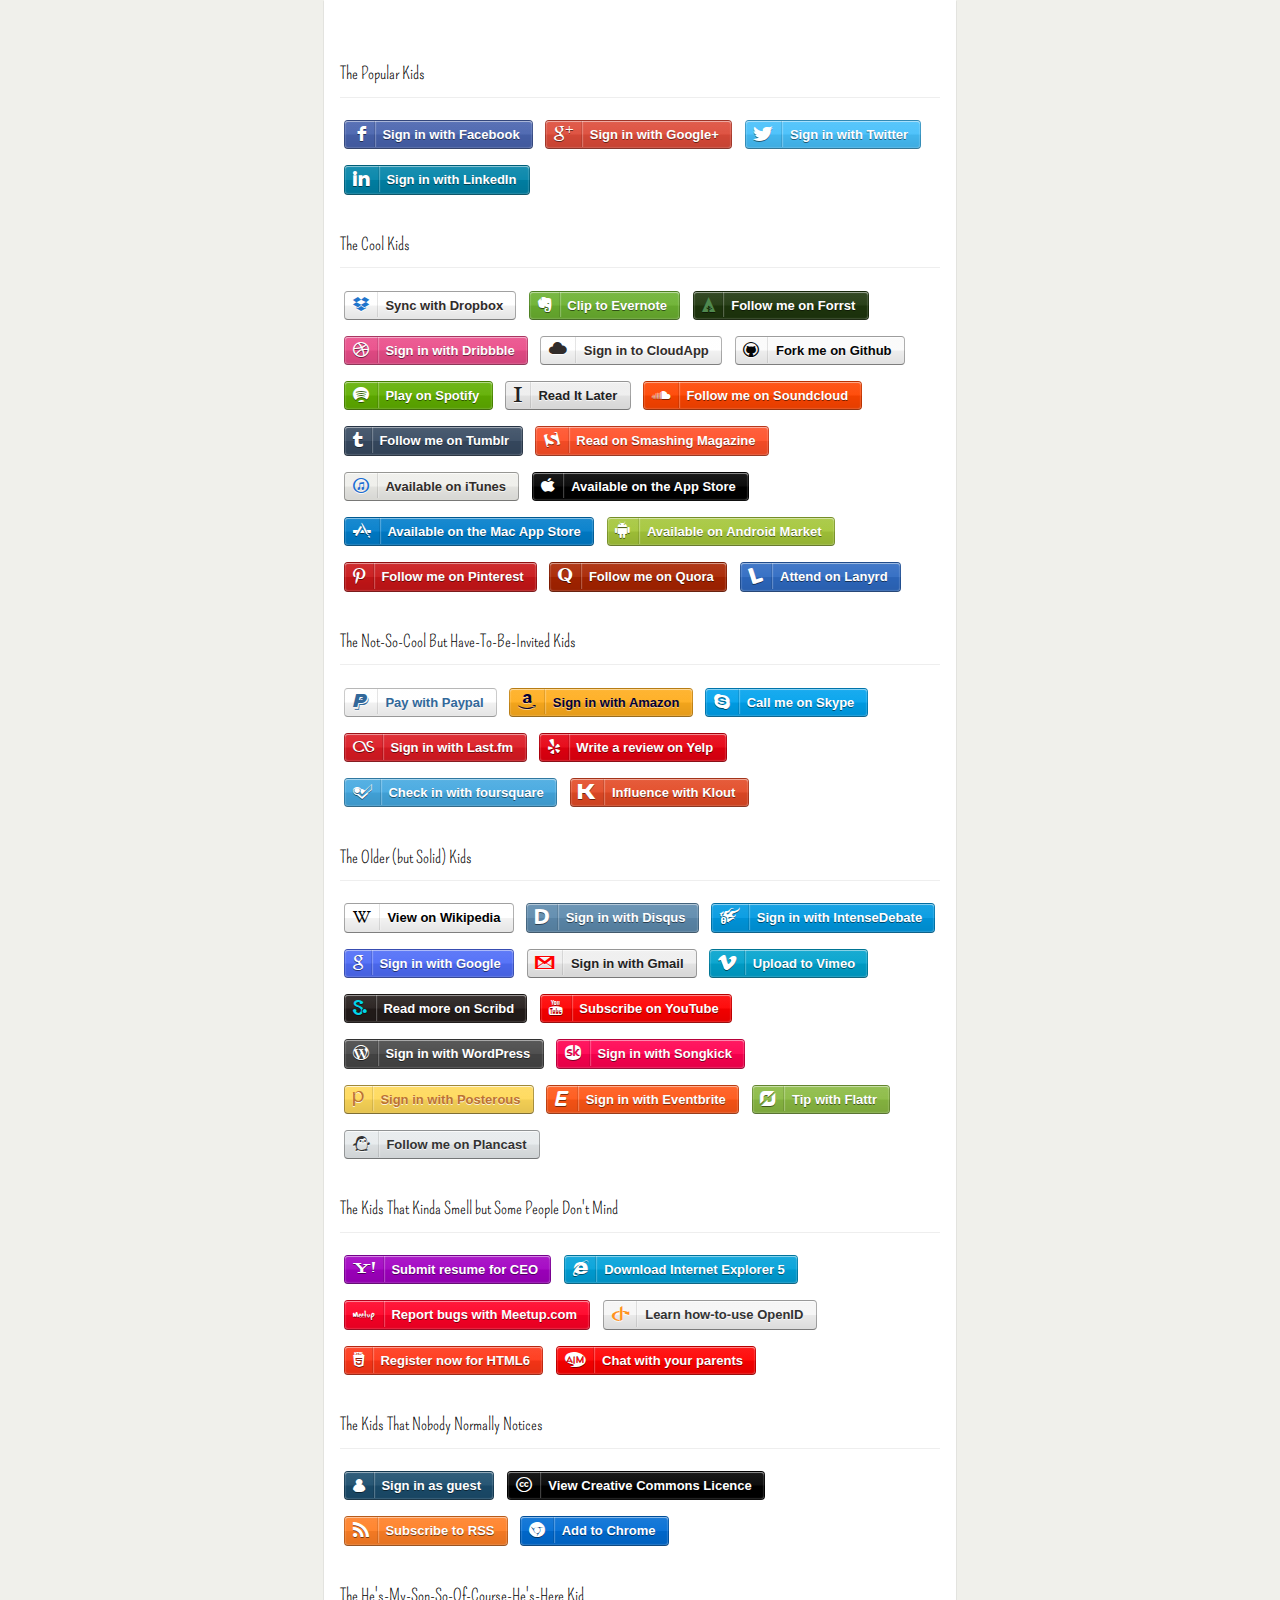
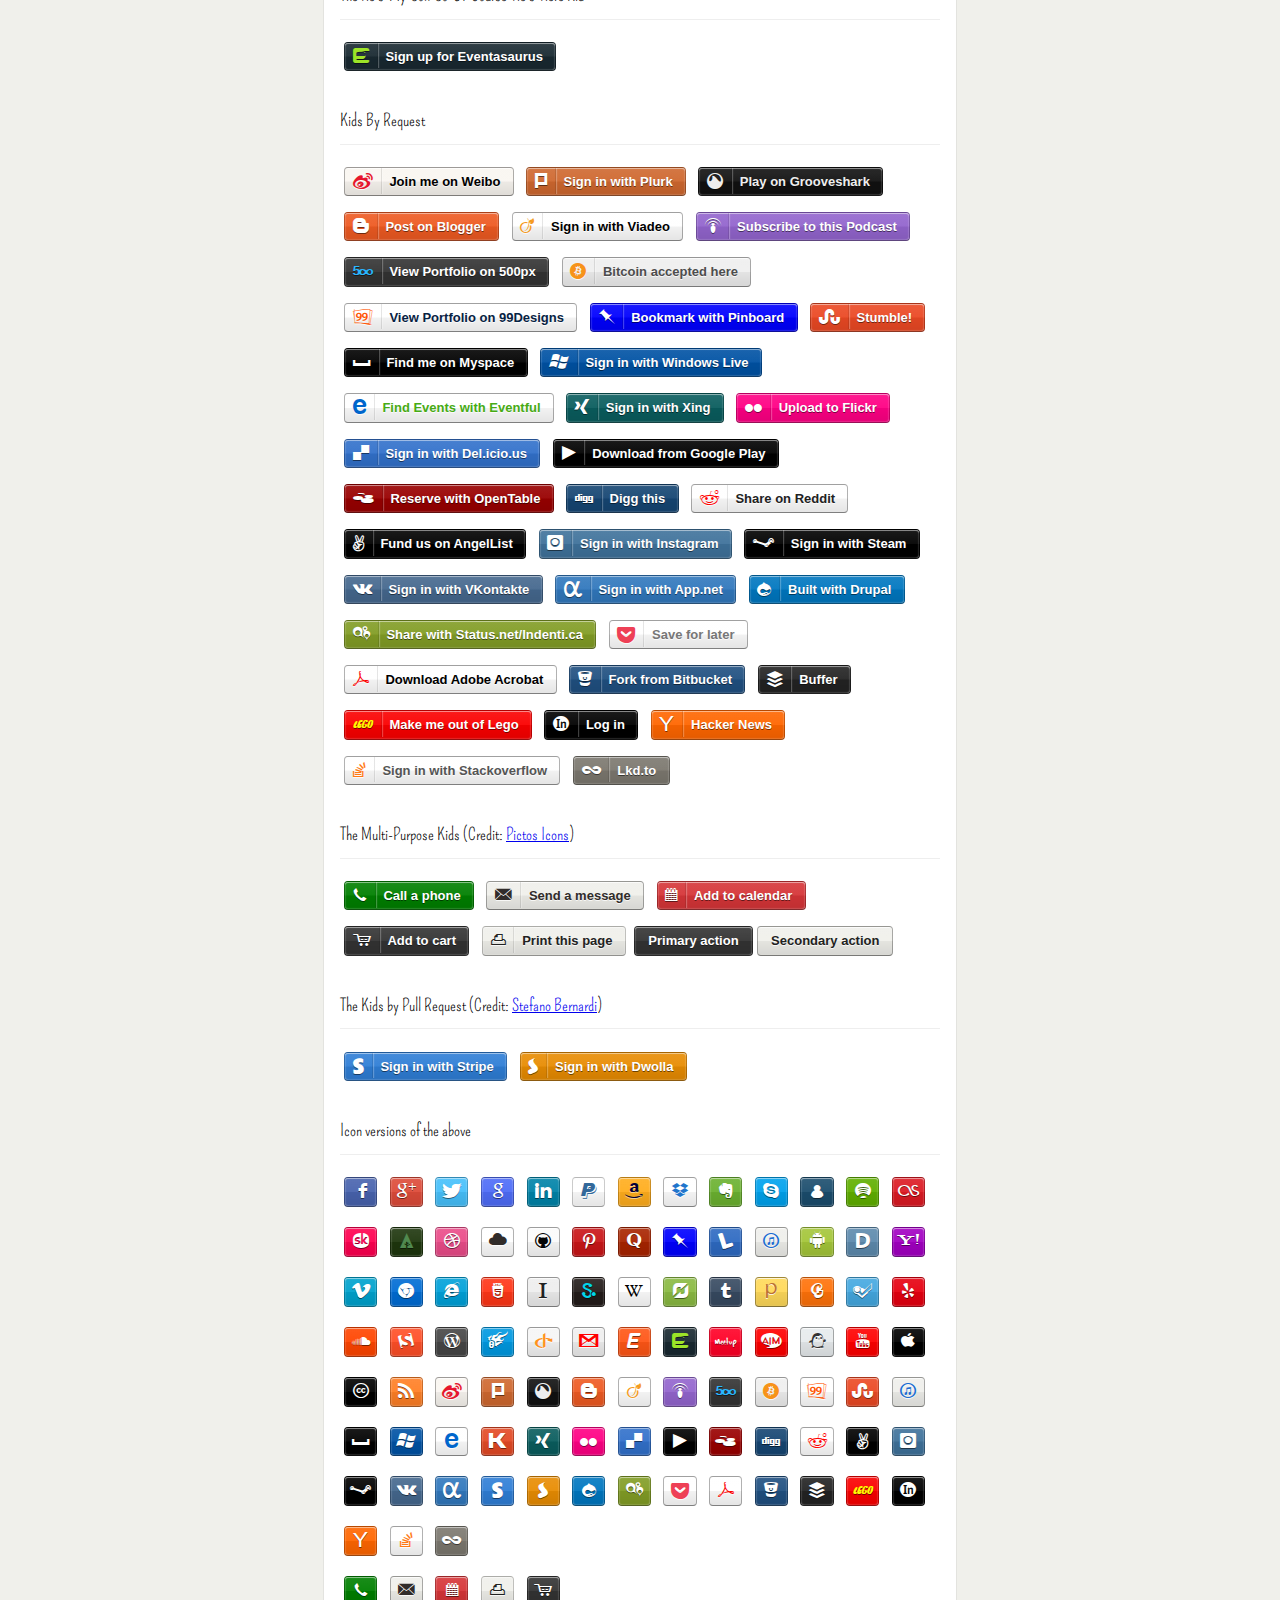
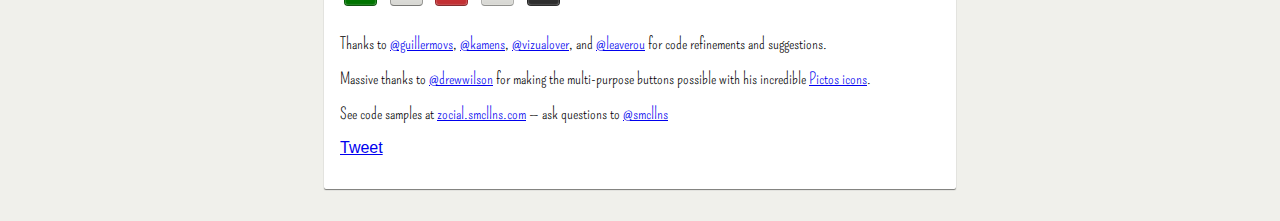
<file: shoes/main/static/assets/zocial/sample.html>
<!DOCTYPE html>
<html>
<head>
	<meta charset="utf-8">
	<title>Zocial CSS3 Buttons</title>
	<link rel="stylesheet" type="text/css" href="css/zocial.css" />
	<link href='http://fonts.googleapis.com/css?family=Pompiere' rel='stylesheet' type='text/css'>
	
	<style>
		html {
			background: #f0f0eb;
			font-family: "Helvetica Neue", sans-serif;
		}
		h2, p {
			font-family: "Pompiere","Helvetica Neue", sans-serif;
		}
		body {
			background: #FFF;
			-webkit-box-shadow: 0 1px 1px rgba(0,0,0,0.5);
			-moz-box-shadow: 0 1px 1px rgba(0,0,0,0.5);
			box-shadow: 0 1px 1px rgba(0,0,0,0.5);
			-webkit-border-radius: 0 0 2px 2px;
			-moz-border-radius: 0 0 2px 2px;
			border-radius: 0 0 2px 2px;
			margin: 0 auto 2em;
			padding: 2em 1em;
			width: 600px;
		}
		body .zocial {
			margin: 8px 4px;
			font-size: 13px;
		}
		h2 {
			font-size: 17px;
			font-weight: normal;
			padding: 1em 0 0.75em;
			border-bottom: 1px solid #eee;
		}
	</style>
	
	<!--[if IE]><script src="http://html5shim.googlecode.com/svn/trunk/html5.js"></script><![endif]-->
	
</head>

<body>
	<h2 id="popular-kids">The Popular Kids</h2>
	<a href="#" class="zocial facebook">Sign in with Facebook</a>
	<a href="#" class="zocial googleplus">Sign in with Google+</a>
	<a href="#" class="zocial twitter">Sign in with Twitter</a>
	<a href="#" class="zocial linkedin">Sign in with LinkedIn</a>
	
	<h2 id="cool-kids">The Cool Kids</h2>
	<a href="#" class="zocial dropbox">Sync with Dropbox</a>
	<a href="#" class="zocial evernote">Clip to Evernote</a>
	<a href="#" class="zocial forrst">Follow me on Forrst</a>
	<a href="#" class="zocial dribbble">Sign in with Dribbble</a>
	<a href="#" class="zocial cloudapp">Sign in to CloudApp</a>
	<a href="#" class="zocial github">Fork me on Github</a>
	<a href="#" class="zocial spotify">Play on Spotify</a>
	<a href="#" class="zocial instapaper">Read It Later</a>
	<a href="#" class="zocial soundcloud">Follow me on Soundcloud</a>
	<a href="#" class="zocial tumblr">Follow me on Tumblr</a>
	<a href="#" class="zocial smashing">Read on Smashing Magazine</a>
	<a href="#" class="zocial itunes">Available on iTunes</a>
	<a href="#" class="zocial appstore">Available on the App Store</a>
	<a href="#" class="zocial macstore">Available on the Mac App Store</a>
	<a href="#" class="zocial android">Available on Android Market</a>
	<a href="#" class="zocial pinterest">Follow me on Pinterest</a>
	<a href="#" class="zocial quora">Follow me on Quora</a>
	<a href="#" class="zocial lanyrd">Attend on Lanyrd</a>

	<h2 id="not-so-cool-kids">The Not-So-Cool But Have-To-Be-Invited Kids</h2>
	<a href="#" class="zocial paypal">Pay with Paypal</a>
	<a href="#" class="zocial amazon">Sign in with Amazon</a>
	<a href="#" class="zocial skype">Call me on Skype</a>
	<a href="#" class="zocial lastfm">Sign in with Last.fm</a>
	<a href="#" class="zocial yelp">Write a review on Yelp</a>
	<a href="#" class="zocial foursquare">Check in with foursquare</a>
	<a href="#" class="zocial klout">Influence with Klout</a>
	
	<h2 id="older-kids">The Older (but Solid) Kids</h2>
	<a href="#" class="zocial wikipedia">View on Wikipedia</a>
	<a href="#" class="zocial disqus">Sign in with Disqus</a>
	<a href="#" class="zocial intensedebate">Sign in with IntenseDebate</a>
	<a href="#" class="zocial google">Sign in with Google</a>
	<a href="#" class="zocial gmail">Sign in with Gmail</a>
	<a href="#" class="zocial vimeo">Upload to Vimeo</a>
	<a href="#" class="zocial scribd">Read more on Scribd</a>
	<a href="#" class="zocial youtube">Subscribe on YouTube</a>
	<a href="#" class="zocial wordpress">Sign in with WordPress</a>
	<a href="#" class="zocial songkick">Sign in with Songkick</a>
	<a href="#" class="zocial posterous">Sign in with Posterous</a>
	<a href="#" class="zocial eventbrite">Sign in with Eventbrite</a>
	<a href="#" class="zocial flattr">Tip with Flattr</a>
	<a href="#" class="zocial plancast">Follow me on Plancast</a>

	
	<h2 id="smelly-kids">The Kids That Kinda Smell but Some People Don't Mind</h2>
	<a href="#" class="zocial yahoo">Submit resume for CEO</a>
	<a href="#" class="zocial ie">Download Internet Explorer 5</a>
	<a href="#" class="zocial meetup">Report bugs with Meetup.com</a>
	<a href="#" class="zocial openid">Learn how-to-use OpenID</a>
	<a href="#" class="zocial html5">Register now for HTML6</a>
	<a href="#" class="zocial aol">Chat with your parents</a>
	
	<h2 id="quiet-kids">The Kids That Nobody Normally Notices</h2>
	<a href="#" class="zocial guest">Sign in as guest</a>
	<a href="#" class="zocial creativecommons">View Creative Commons Licence</a>
	<a href="#" class="zocial rss">Subscribe to RSS</a>
	<a href="#" class="zocial chrome">Add to Chrome</a>
	
	<h2>The He's-My-Son-So-Of-Course-He's-Here Kid</h2>
	<a href="#" class="zocial eventasaurus">Sign up for Eventasaurus</a>
	
	<h2 id="kids-by-request">Kids By Request</h2>
	<a href="#" class="zocial weibo">Join me on Weibo</a>
	<a href="#" class="zocial plurk">Sign in with Plurk</a>
	<a href="#" class="zocial grooveshark">Play on Grooveshark</a>
	<a href="#" class="zocial blogger">Post on Blogger</a>
	<a href="#" class="zocial viadeo">Sign in with Viadeo</a>
	<a href="#" class="zocial podcast">Subscribe to this Podcast</a>
	<a href="#" class="zocial fivehundredpx">View Portfolio on 500px</a>
	<a href="#" class="zocial bitcoin">Bitcoin accepted here</a>
	<a href="#" class="zocial ninetyninedesigns">View Portfolio on 99Designs</a>
	<a href="#" class="zocial pinboard">Bookmark with Pinboard</a>
	<a href="#" class="zocial stumbleupon">Stumble!</a>
	<a href="#" class="zocial myspace">Find me on Myspace</a>
	<a href="#" class="zocial windows">Sign in with Windows Live</a>
	<a href="#" class="zocial eventful">Find Events with Eventful</a>
	<a href="#" class="zocial xing">Sign in with Xing</a>
	<a href="#" class="zocial flickr">Upload to Flickr</a>
	<a href="#" class="zocial delicious">Sign in with Del.icio.us</a>
	<a href="#" class="zocial googleplay">Download from Google Play</a>
	<a href="#" class="zocial opentable">Reserve with OpenTable</a>
	<a href="#" class="zocial digg">Digg this</a>
	<a href="#" class="zocial reddit">Share on Reddit</a>
	<a href="#" class="zocial angellist">Fund us on AngelList</a>
	<a href="#" class="zocial instagram">Sign in with Instagram</a>
	<a href="#" class="zocial steam">Sign in with Steam</a>
	<a href="#" class="zocial vk">Sign in with VKontakte</a>
	<a href="#" class="zocial appnet">Sign in with App.net</a>
	<a href="#" class="zocial drupal">Built with Drupal</a>
	<a href="#" class="zocial statusnet">Share with Status.net/Indenti.ca</a>
	<a href="#" class="zocial pocket">Save for later</a>
	<a href="#" class="zocial acrobat">Download Adobe Acrobat</a>
	<a href="#" class="zocial bitbucket">Fork from Bitbucket</a>
	<a href="#" class="zocial buffer">Buffer</a>
	<a href="#" class="zocial lego">Make me out of Lego</a>
	<a href="#" class="zocial logmein">Log in</a>
	<a href="#" class="zocial ycombinator">Hacker News</a>
	<a href="#" class="zocial stackoverflow">Sign in with Stackoverflow</a>
	<a href="#" class="zocial lkdto">Lkd.to</a>
	
	<h2 id="multipurpose-kids">The Multi-Purpose Kids (Credit: <a href="http://pictos.drewwilson.com">Pictos Icons</a>)</h2>
	
	<a href="#" class="zocial call">Call a phone</a>
	<a href="#" class="zocial email">Send a message</a>
	<a href="#" class="zocial cal">Add to calendar</a>
	<a href="#" class="zocial cart">Add to cart</a>
	<a href="#" class="zocial print">Print this page</a>
	<a href="#" class="zocial primary" title="A primary button for general purposes to keep consistency with Zocial">Primary action</a>
	<a href="#" class="zocial secondary" title="A secondary button for general purposes to keep consistency with Zocial">Secondary action</a>


	<h2 id="new-kids">The Kids by Pull Request (Credit: <a href="http://bernardi.me">Stefano Bernardi</a>)</h2>

	<a href="#" class="zocial stripe">Sign in with Stripe</a>
	<a href="#" class="zocial dwolla">Sign in with Dwolla</a>

	<h2 id="icons">Icon versions of the above</h2>
	<a href="#" class="zocial icon facebook">Sign in with Facebook</a>
	<a href="#" class="zocial icon googleplus">Sign in with Google+</a>
	<a href="#" class="zocial icon twitter">Sign in with Twitter</a>
	<a href="#" class="zocial icon google">Sign in with Google</a>
	<a href="#" class="zocial icon linkedin">Sign in with LinkedIn</a>
	<a href="#" class="zocial icon paypal">Pay with Paypal</a>
	<a href="#" class="zocial icon amazon">Sign in with Amazon</a>
	<a href="#" class="zocial icon dropbox">Sync with Dropbox</a>
	<a href="#" class="zocial icon evernote">Clip to Evernote</a>
	<a href="#" class="zocial icon skype">Call me on Skype</a>
	<a href="#" class="zocial icon guest">Sign in as guest</a>
	<a href="#" class="zocial icon spotify">Play on Spotify</a>
	<a href="#" class="zocial icon lastfm">Sign in with Last.fm</a>
	<a href="#" class="zocial icon songkick">Sign in with Songkick</a>
	<a href="#" class="zocial icon forrst">Follow me on Forrst</a>
	<a href="#" class="zocial icon dribbble">Sign in with Dribbble</a>
	<a href="#" class="zocial icon cloudapp">Sign in to CloudApp</a>
	<a href="#" class="zocial icon github">Fork me on Github</a>
	<a href="#" class="zocial pinterest icon">Follow me on Pinterest</a>
	<a href="#" class="zocial quora icon">Follow me on Quora</a>
	<a href="#" class="zocial pinboard icon">Bookmark with Pinboard</a>
	<a href="#" class="zocial lanyrd icon">Attend on Lanyrd</a>
	<a href="#" class="zocial icon itunes">Download on iTunes</a>
	<a href="#" class="zocial icon android">Download on Android</a>
	<a href="#" class="zocial icon disqus">Sign in with Disqus</a>
	<a href="#" class="zocial icon yahoo">Sign in with Yahoo</a>
	<a href="#" class="zocial icon vimeo">Upload to Vimeo</a>
	<a href="#" class="zocial icon chrome">Add to Chrome</a>
	<a href="#" class="zocial icon ie">Get a new browser</a>
	<a href="#" class="zocial icon html5">Made from HTML5</a>
	<a href="#" class="zocial icon instapaper">Read It Later</a>
	<a href="#" class="zocial icon scribd">Read more on Scribd</a>
	<a href="#" class="zocial icon wikipedia">View on Wikipedia</a>
	<a href="#" class="zocial icon flattr">Tip with Flattr</a>
	<a href="#" class="zocial icon tumblr">Follow me on Tumblr</a>
	<a href="#" class="zocial icon posterous">Subscribe to my Posterous</a>
	<a href="#" class="zocial icon gowalla">Check in with Gowalla</a>
	<a href="#" class="zocial icon foursquare">Check in with foursquare</a>
	<a href="#" class="zocial icon yelp">Write a review on Yelp</a>
	<a href="#" class="zocial icon soundcloud">Follow me on Soundcloud</a>
	<a href="#" class="zocial icon smashing">Read on Smashing Magazine</a>
	<a href="#" class="zocial icon wordpress">Sign in with WordPress</a>
	<a href="#" class="zocial icon intensedebate">Sign in with IntenseDebate</a>
	<a href="#" class="zocial icon openid">Sign in with OpenID</a>
	<a href="#" class="zocial icon gmail">Sign in with Gmail</a>
	<a href="#" class="zocial icon eventbrite">Sign in with Eventbrite</a>
	<a href="#" class="zocial icon eventasaurus">Sign in with Eventasaurus</a>
	<a href="#" class="zocial icon meetup">Sign in with Meetup.com</a>
	<a href="#" class="zocial icon aol">Sign in with AIM</a>
	<a href="#" class="zocial icon plancast">Follow me on Plancast</a>
	<a href="#" class="zocial icon youtube">Subscribe on YouTube</a>
	<a href="#" class="zocial icon appstore">Available on the Mac App Store</a>
	<a href="#" class="zocial icon creativecommons">View Creative Commons Licence</a>
	<a href="#" class="zocial icon rss">Subscribe to RSS</a>
	<a href="#" class="zocial weibo icon">Follow me on Weibo</a>
	<a href="#" class="zocial plurk icon">Follow me on Plurk</a>
	<a href="#" class="zocial grooveshark icon">Follow me on Grooveshark</a>
	<a href="#" class="zocial blogger icon">Post on Blogger</a>
	<a href="#" class="zocial viadeo icon">Sign in with Viadeo</a>
	<a href="#" class="zocial podcast icon">Subscribe to this Podcast</a>
	<a href="#" class="zocial fivehundredpx icon">View Portfolio on 500px</a>
	<a href="#" class="zocial bitcoin icon">Bitcoin accepted here</a>
	<a href="#" class="zocial ninetyninedesigns icon">View Portfolio on 99Designs</a>
	<a href="#" class="zocial stumbleupon icon">Stumble!</a>
	<a href="#" class="zocial itunes icon">Download on iTunes</a>
	<a href="#" class="zocial myspace icon">Find me on Myspace</a>
	<a href="#" class="zocial windows icon">Sign in with Windows Live</a>
	<a href="#" class="zocial eventful icon">Find Events with Eventful</a>
	<a href="#" class="zocial klout icon">Influence with Klout</a>
	<a href="#" class="zocial xing icon">Sign in with Xing</a>
	<a href="#" class="zocial flickr icon">Upload to Flickr</a>
	<a href="#" class="zocial delicious icon">Sign in with Del.icio.us</a>
	<a href="#" class="zocial googleplay icon">Download from Google Play</a>
	<a href="#" class="zocial opentable icon">Reserve with OpenTable</a>
	<a href="#" class="zocial digg icon">Digg this</a>
	<a href="#" class="zocial reddit icon">Share on Reddit</a>
	<a href="#" class="zocial angellist icon">Fund us on AngelList</a>
	<a href="#" class="zocial instagram icon">Sign in with Instagram</a>
	<a href="#" class="zocial steam icon">Sign in with Steam</a>
	<a href="#" class="zocial vk icon">Sign in with VKontakte</a>
	<a href="#" class="zocial appnet icon">Sign in with App.net</a>
	<a href="#" class="zocial stripe icon">Sign in with Stripe</a>
	<a href="#" class="zocial dwolla icon">Sign in with Dwolla</a>
	<a href="#" class="zocial drupal icon">Built with Drupal</a>
	<a href="#" class="zocial statusnet icon">Share with Status.net/Indenti.ca</a>
	<a href="#" class="zocial pocket icon">Save for later</a>
	<a href="#" class="zocial acrobat icon">Download Adobe Acrobat</a>
	<a href="#" class="zocial bitbucket icon">Fork from Bitbucket</a>
	<a href="#" class="zocial buffer icon">Buffer</a>
	<a href="#" class="zocial lego icon">Make me out of Lego</a>
	<a href="#" class="zocial logmein icon">Log in</a>
	<a href="#" class="zocial ycombinator icon">Hacker News</a>
	<a href="#" class="zocial stackoverflow icon">Sign in with Stackoverflow</a>
	<a href="#" class="zocial lkdto icon">Lkd.to</a>
	<br />
	<a href="#" class="zocial call icon">Call a phone</a>
	<a href="#" class="zocial email icon">Send a message</a>
	<a href="#" class="zocial cal icon">Add to calendar</a>
	<a href="#" class="zocial print icon">Print this page</a>
	<a href="#" class="zocial cart icon">Add to cart</a>
	
	
	
	<p>Thanks to <a href="http://twitter.com/guillermovs" target="_blank">@guillermovs</a>, <a href="http://twitter.com/kamens" target="_blank">@kamens</a>, <a href="http://twitter.com/vizualover" target="_blank">@vizualover</a>, and <a href="http://twitter.com/leaverou" target="_blank">@leaverou</a> for code refinements and suggestions.</p>
	
	<p>Massive thanks to <a href="http://twitter.com/drewwilson" target="_blank">@drewwilson</a> for making the multi-purpose buttons possible with his incredible <a href="http://pictos.drewwilson.com">Pictos icons</a>.</p>

	<p>See code samples at <a href="http://zocial.smcllns.com">zocial.smcllns.com</a> &mdash; ask questions to <a href="http://twitter.com/smcllns">@smcllns</a></p>
	
	<a href="https://twitter.com/share" class="twitter-share-button" data-url="http://zocial.smcllns.com" data-via="smcllns">Tweet</a>
	<script>!function(d,s,id){var js,fjs=d.getElementsByTagName(s)[0];if(!d.getElementById(id)){js=d.createElement(s);js.id=id;js.src="http://platform.twitter.com/widgets.js";fjs.parentNode.insertBefore(js,fjs);}}(document,"script","twitter-wjs");</script>
	
	<script type="text/javascript">

	  var _gaq = _gaq || [];
	  _gaq.push(['_setAccount', 'UA-25061452-1']);
	  _gaq.push(['_setDomainName', 'smcllns.com']);
	  _gaq.push(['_setAllowHash', 'false']);
	  _gaq.push(['_trackPageview']);
	  _gaq.push(['_trackPageLoadTime']);

	  (function() {
	    var ga = document.createElement('script'); ga.type = 'text/javascript'; ga.async = true;
	    ga.src = ('https:' == document.location.protocol ? 'https://ssl' : 'http://www') + '.google-analytics.com/ga.js';
	    var s = document.getElementsByTagName('script')[0]; s.parentNode.insertBefore(ga, s);
	  })();

	</script>
	
</body>
</html>
</file>
<file: shoes/main/static/assets/zocial/css/zocial.css>
@charset "UTF-8";

/*!
	Zocial Butons
	http://zocial.smcllns.com
	by Sam Collins (@smcllns)
	License: http://opensource.org/licenses/mit-license.php
	
	You are free to use and modify, as long as you keep this license comment intact or link back to zocial.smcllns.com on your site.
*/


/* Button structure */

.zocial,
a.zocial {
	border: 1px solid #777;
	border-color: rgba(0,0,0,0.2);
	border-bottom-color: #333;
	border-bottom-color: rgba(0,0,0,0.4);
	color: #fff;
	-moz-box-shadow: inset 0 0.08em 0 rgba(255,255,255,0.4), inset 0 0 0.1em rgba(255,255,255,0.9);
	-webkit-box-shadow: inset 0 0.08em 0 rgba(255,255,255,0.4), inset 0 0 0.1em rgba(255,255,255,0.9);
	box-shadow: inset 0 0.08em 0 rgba(255,255,255,0.4), inset 0 0 0.1em rgba(255,255,255,0.9);
	cursor: pointer;
	display: inline-block;
	font: bold 100%/2.1 "Lucida Grande", Tahoma, sans-serif;
	padding: 0 .95em 0 0;
	text-align: center;
	text-decoration: none;
	text-shadow: 0 1px 0 rgba(0,0,0,0.5);
	white-space: nowrap;
	
	-moz-user-select: none;
	-webkit-user-select: none;
	user-select: none;
	
	position: relative;
	
	-moz-border-radius: .3em;
	-webkit-border-radius: .3em;
	border-radius: .3em;
}

.zocial:before {
	content: "";
	border-right: 0.075em solid rgba(0,0,0,0.1);
	float: left;
	font: 120%/1.65 zocial;
	font-style: normal;
	font-weight: normal;
	margin: 0 0.5em 0 0;
	padding: 0 0.5em;
	text-align: center;
	text-decoration: none;
	text-transform: none;
	
	-moz-box-shadow: 0.075em 0 0 rgba(255,255,255,0.25);
	-webkit-box-shadow: 0.075em 0 0 rgba(255,255,255,0.25);
	box-shadow: 0.075em 0 0 rgba(255,255,255,0.25);
	
	-moz-font-smoothing: antialiased;
	-webkit-font-smoothing: antialiased;
	font-smoothing: antialiased;
}

.zocial:active {
	outline: none; /* outline is visible on :focus */
}

/* Buttons can be displayed as standalone icons by adding a class of "icon" */

.zocial.icon {
	overflow: hidden;
	max-width: 2.4em;
	padding-left: 0;
	padding-right: 0;
	max-height: 2.15em;
	white-space: nowrap;
}
.zocial.icon:before {
	padding: 0;
	width: 2em;
	height: 2em;
	
	box-shadow: none;
	border: none;
}

/* Gradients */

.zocial {
	background-image: -moz-linear-gradient(rgba(255,255,255,.1), rgba(255,255,255,.05) 49%, rgba(0,0,0,.05) 51%, rgba(0,0,0,.1));
	background-image: -ms-linear-gradient(rgba(255,255,255,.1), rgba(255,255,255,.05) 49%, rgba(0,0,0,.05) 51%, rgba(0,0,0,.1));
	background-image: -o-linear-gradient(rgba(255,255,255,.1), rgba(255,255,255,.05) 49%, rgba(0,0,0,.05) 51%, rgba(0,0,0,.1));
	background-image: -webkit-gradient(linear, left top, left bottom, from(rgba(255,255,255,.1)), color-stop(49%, rgba(255,255,255,.05)), color-stop(51%, rgba(0,0,0,.05)), to(rgba(0,0,0,.1)));
	background-image: -webkit-linear-gradient(rgba(255,255,255,.1), rgba(255,255,255,.05) 49%, rgba(0,0,0,.05) 51%, rgba(0,0,0,.1));
	background-image: linear-gradient(rgba(255,255,255,.1), rgba(255,255,255,.05) 49%, rgba(0,0,0,.05) 51%, rgba(0,0,0,.1));
}

.zocial:hover, .zocial:focus {
	background-image: -moz-linear-gradient(rgba(255,255,255,.15) 49%, rgba(0,0,0,.1) 51%, rgba(0,0,0,.15));
	background-image: -ms-linear-gradient(rgba(255,255,255,.15) 49%, rgba(0,0,0,.1) 51%, rgba(0,0,0,.15));
	background-image: -o-linear-gradient(rgba(255,255,255,.15) 49%, rgba(0,0,0,.1) 51%, rgba(0,0,0,.15));
	background-image: -webkit-gradient(linear, left top, left bottom, from(rgba(255,255,255,.15)), color-stop(49%, rgba(255,255,255,.15)), color-stop(51%, rgba(0,0,0,.1)), to(rgba(0,0,0,.15)));
	background-image: -webkit-linear-gradient(rgba(255,255,255,.15) 49%, rgba(0,0,0,.1) 51%, rgba(0,0,0,.15));
	background-image: linear-gradient(rgba(255,255,255,.15) 49%, rgba(0,0,0,.1) 51%, rgba(0,0,0,.15));
}

.zocial:active {
	background-image: -moz-linear-gradient(bottom, rgba(255,255,255,.1), rgba(255,255,255,0) 30%, transparent 50%, rgba(0,0,0,.1));
	background-image: -ms-linear-gradient(bottom, rgba(255,255,255,.1), rgba(255,255,255,0) 30%, transparent 50%, rgba(0,0,0,.1));
	background-image: -o-linear-gradient(bottom, rgba(255,255,255,.1), rgba(255,255,255,0) 30%, transparent 50%, rgba(0,0,0,.1));
	background-image: -webkit-gradient(linear, left top, left bottom, from(rgba(255,255,255,.1)), color-stop(30%, rgba(255,255,255,0)), color-stop(50%, transparent), to(rgba(0,0,0,.1)));
	background-image: -webkit-linear-gradient(bottom, rgba(255,255,255,.1), rgba(255,255,255,0) 30%, transparent 50%, rgba(0,0,0,.1));
	background-image: linear-gradient(bottom, rgba(255,255,255,.1), rgba(255,255,255,0) 30%, transparent 50%, rgba(0,0,0,.1));
}

/* Adjustments for light background buttons */

.zocial.acrobat,
.zocial.bitcoin,
.zocial.cloudapp,
.zocial.dropbox,
.zocial.email,
.zocial.eventful,
.zocial.github,
.zocial.gmail,
.zocial.instapaper,
.zocial.itunes,
.zocial.ninetyninedesigns,
.zocial.openid,
.zocial.plancast,
.zocial.pocket,
.zocial.posterous,
.zocial.reddit,
.zocial.secondary,
.zocial.stackoverflow,
.zocial.viadeo,
.zocial.weibo,
.zocial.wikipedia {
	border: 1px solid #aaa;
	border-color: rgba(0,0,0,0.3);
	border-bottom-color: #777;
	border-bottom-color: rgba(0,0,0,0.5);
	-moz-box-shadow: inset 0 0.08em 0 rgba(255,255,255,0.7), inset 0 0 0.08em rgba(255,255,255,0.5);
	-webkit-box-shadow: inset 0 0.08em 0 rgba(255,255,255,0.7), inset 0 0 0.08em rgba(255,255,255,0.5);
	box-shadow: inset 0 0.08em 0 rgba(255,255,255,0.7), inset 0 0 0.08em rgba(255,255,255,0.5);
	text-shadow: 0 1px 0 rgba(255,255,255,0.8);
}

/* :hover adjustments for light background buttons */

.zocial.acrobat:focus,
.zocial.acrobat:hover,
.zocial.bitcoin:focus,
.zocial.bitcoin:hover,
.zocial.dropbox:focus,
.zocial.dropbox:hover,
.zocial.email:focus,
.zocial.email:hover,
.zocial.eventful:focus,
.zocial.eventful:hover,
.zocial.github:focus,
.zocial.github:hover,
.zocial.gmail:focus,
.zocial.gmail:hover,
.zocial.instapaper:focus,
.zocial.instapaper:hover,
.zocial.itunes:focus,
.zocial.itunes:hover,
.zocial.ninetyninedesigns:focus,
.zocial.ninetyninedesigns:hover,
.zocial.openid:focus,
.zocial.openid:hover,
.zocial.plancast:focus,
.zocial.plancast:hover,
.zocial.pocket:focus,
.zocial.pocket:hover,
.zocial.posterous:focus,
.zocial.posterous:hover,
.zocial.reddit:focus,
.zocial.reddit:hover,
.zocial.secondary:focus,
.zocial.secondary:hover,
.zocial.stackoverflow:focus,
.zocial.stackoverflow:hover,
.zocial.twitter:focus,
.zocial.viadeo:focus,
.zocial.viadeo:hover,
.zocial.weibo:focus,
.zocial.weibo:hover,
.zocial.wikipedia:focus,
.zocial.wikipedia:hover {
	background-image: -webkit-gradient(linear, left top, left bottom, from(rgba(255,255,255,0.5)), color-stop(49%, rgba(255,255,255,0.2)), color-stop(51%, rgba(0,0,0,0.05)), to(rgba(0,0,0,0.15)));
	background-image: -moz-linear-gradient(top, rgba(255,255,255,0.5), rgba(255,255,255,0.2) 49%, rgba(0,0,0,0.05) 51%, rgba(0,0,0,0.15));
	background-image: -webkit-linear-gradient(top, rgba(255,255,255,0.5), rgba(255,255,255,0.2) 49%, rgba(0,0,0,0.05) 51%, rgba(0,0,0,0.15));
	background-image: -o-linear-gradient(top, rgba(255,255,255,0.5), rgba(255,255,255,0.2) 49%, rgba(0,0,0,0.05) 51%, rgba(0,0,0,0.15));
	background-image: -ms-linear-gradient(top, rgba(255,255,255,0.5), rgba(255,255,255,0.2) 49%, rgba(0,0,0,0.05) 51%, rgba(0,0,0,0.15));
	background-image: linear-gradient(top, rgba(255,255,255,0.5), rgba(255,255,255,0.2) 49%, rgba(0,0,0,0.05) 51%, rgba(0,0,0,0.15));
}

/* :active adjustments for light background buttons */

.zocial.acrobat:active,
.zocial.bitcoin:active,
.zocial.dropbox:active,
.zocial.email:active,
.zocial.eventful:active,
.zocial.github:active,
.zocial.gmail:active,
.zocial.instapaper:active,
.zocial.itunes:active,
.zocial.ninetyninedesigns:active,
.zocial.openid:active,
.zocial.plancast:active,
.zocial.pocket:active,
.zocial.posterous:active,
.zocial.reddit:active,
.zocial.secondary:active,
.zocial.stackoverflow:active,
.zocial.viadeo:active,
.zocial.weibo:active,
.zocial.wikipedia:active {
	background-image: -webkit-gradient(linear, left top, left bottom, from(rgba(255,255,255,0)), color-stop(30%, rgba(255,255,255,0)), color-stop(50%, rgba(0,0,0,0)), to(rgba(0,0,0,0.1)));
	background-image: -moz-linear-gradient(bottom, rgba(255,255,255,0), rgba(255,255,255,0) 30%, rgba(0,0,0,0) 50%, rgba(0,0,0,0.1));
	background-image: -webkit-linear-gradient(bottom, rgba(255,255,255,0), rgba(255,255,255,0) 30%, rgba(0,0,0,0) 50%, rgba(0,0,0,0.1));
	background-image: -o-linear-gradient(bottom, rgba(255,255,255,0), rgba(255,255,255,0) 30%, rgba(0,0,0,0) 50%, rgba(0,0,0,0.1));
	background-image: -ms-linear-gradient(bottom, rgba(255,255,255,0), rgba(255,255,255,0) 30%, rgba(0,0,0,0) 50%, rgba(0,0,0,0.1));
	background-image: linear-gradient(bottom, rgba(255,255,255,0), rgba(255,255,255,0) 30%, rgba(0,0,0,0) 50%, rgba(0,0,0,0.1));
}

/* Button icon and color */
/* Icon characters are stored in unicode private area */
.zocial.acrobat:before {content: "\00E3"; color: #FB0000;}
.zocial.amazon:before {content: "a";}
.zocial.android:before {content: "&";}
.zocial.angellist:before {content: "\00D6";}
.zocial.aol:before {content: "\"";}
.zocial.appnet:before {content: "\00E1";}
.zocial.appstore:before {content: "A";}
.zocial.bitbucket:before {content: "\00E9";}
.zocial.bitcoin:before {content: "2"; color: #f7931a;}
.zocial.blogger:before {content: "B";}
.zocial.buffer:before {content: "\00E5";}
.zocial.call:before {content: "7";}
.zocial.cal:before {content: ".";}
.zocial.cart:before {content: "\00C9";}
.zocial.chrome:before {content: "[";}
.zocial.cloudapp:before {content: "c";}
.zocial.creativecommons:before {content: "C";}
.zocial.delicious:before {content: "#";}
.zocial.digg:before {content: ";";}
.zocial.disqus:before {content: "Q";}
.zocial.dribbble:before {content: "D";}
.zocial.dropbox:before {content: "d"; color: #1f75cc;}
.zocial.drupal:before {content: "\00E4"; color: #fff;}
.zocial.dwolla:before {content: "\00E0";}
.zocial.email:before {content: "]"; color: #312c2a;}
.zocial.eventasaurus:before {content: "v"; color: #9de428;}
.zocial.eventbrite:before {content: "|";}
.zocial.eventful:before {content: "'"; color: #0066CC;}
.zocial.evernote:before {content: "E";}
.zocial.facebook:before {content: "f";}
.zocial.fivehundredpx:before {content: "0"; color: #29b6ff;}
.zocial.flattr:before {content: "%";}
.zocial.flickr:before {content: "F";}
.zocial.forrst:before {content: ":"; color: #50894f;}
.zocial.foursquare:before {content: "4";}
.zocial.github:before {content: "\00E8";}
.zocial.gmail:before {content: "m"; color: #f00;}
.zocial.google:before {content: "G";}
.zocial.googleplay:before {content: "h";}
.zocial.googleplus:before {content: "+";}
.zocial.gowalla:before {content: "@";}
.zocial.grooveshark:before {content: "8";}
.zocial.guest:before {content: "?";}
.zocial.html5:before {content: "5";}
.zocial.ie:before {content: "6";}
.zocial.instagram:before {content: "\00DC";}
.zocial.instapaper:before {content: "I";}
.zocial.intensedebate:before {content: "{";}
.zocial.itunes:before {content: "i"; color: #1a6dd2;}
.zocial.klout:before {content: "K"; }
.zocial.lanyrd:before {content: "-";}
.zocial.lastfm:before {content: "l";}
.zocial.lego:before {content: "\00EA"; color:#fff900;}
.zocial.linkedin:before {content: "L";}
.zocial.lkdto:before {content: "\00EE";}
.zocial.logmein:before {content: "\00EB";}
.zocial.macstore:before {content: "^";}
.zocial.meetup:before {content: "M";}
.zocial.myspace:before {content: "_";}
.zocial.ninetyninedesigns:before {content: "9"; color: #f50;}
.zocial.openid:before {content: "o"; color: #ff921d;}
.zocial.opentable:before {content: "\00C7";}
.zocial.paypal:before {content: "$";}
.zocial.pinboard:before {content: "n";}
.zocial.pinterest:before {content: "1";}
.zocial.plancast:before {content: "P";}
.zocial.plurk:before {content: "j";}
.zocial.pocket:before {content: "\00E7"; color:#ee4056;}
.zocial.podcast:before {content: "`";}
.zocial.posterous:before {content: "~";}
.zocial.print:before {content: "\00D1";}
.zocial.quora:before {content: "q";}
.zocial.reddit:before {content: ">"; color: red;}
.zocial.rss:before {content: "R";}
.zocial.scribd:before {content: "}"; color: #00d5ea;}
.zocial.skype:before {content: "S";}
.zocial.smashing:before {content: "*";}
.zocial.songkick:before {content: "k";}
.zocial.soundcloud:before {content: "s";}
.zocial.spotify:before {content: "=";}
.zocial.stackoverflow:before {content: "\00EC"; color: #ff7a15;}
.zocial.statusnet:before {content: "\00E2"; color: #fff;}
.zocial.steam:before {content: "b";}
.zocial.stripe:before {content: "\00A3";}
.zocial.stumbleupon:before {content: "/";}
.zocial.tumblr:before {content: "t";}
.zocial.twitter:before {content: "T";}
.zocial.viadeo:before {content: "H"; color: #f59b20;}
.zocial.vimeo:before {content: "V";}
.zocial.vk:before {content: "N";}
.zocial.weibo:before {content: "J"; color: #e6162d;}
.zocial.wikipedia:before {content: ",";}
.zocial.windows:before {content: "W";}
.zocial.wordpress:before {content: "w";}
.zocial.xing:before {content: "X"}
.zocial.yahoo:before {content: "Y";}
.zocial.ycombinator:before {content: "\00ED";}
.zocial.yelp:before {content: "y";}
.zocial.youtube:before {content: "U";}

/* Button background and text color */

.zocial.acrobat {background-color: #fff; color: #000;}
.zocial.amazon {background-color: #ffad1d; color: #030037; text-shadow: 0 1px 0 rgba(255,255,255,0.5);}
.zocial.android {background-color: #a4c639;}
.zocial.angellist {background-color: #000;}
.zocial.aol {background-color: #f00;}
.zocial.appnet {background-color: #3178bd;}
.zocial.appstore {background-color: #000;}
.zocial.bitbucket {background-color: #205081;}
.zocial.bitcoin {background-color: #efefef; color: #4d4d4d;}
.zocial.blogger {background-color: #ee5a22;}
.zocial.buffer {background-color: #232323;}
.zocial.call {background-color: #008000;}
.zocial.cal {background-color: #d63538;}
.zocial.cart {background-color: #333;}
.zocial.chrome {background-color: #006cd4;}
.zocial.cloudapp {background-color: #fff; color: #312c2a;}
.zocial.creativecommons {background-color: #000;}
.zocial.delicious {background-color: #3271cb;}
.zocial.digg {background-color: #164673;}
.zocial.disqus {background-color: #5d8aad;}
.zocial.dribbble {background-color: #ea4c89;}
.zocial.dropbox {background-color: #fff; color: #312c2a;}
.zocial.drupal {background-color: #0077c0; color: #fff;}
.zocial.dwolla {background-color: #e88c02;}
.zocial.email {background-color: #f0f0eb; color: #312c2a;}
.zocial.eventasaurus {background-color: #192931; color: #fff;}
.zocial.eventbrite {background-color: #ff5616;}
.zocial.eventful {background-color: #fff; color: #47ab15;}
.zocial.evernote {background-color: #6bb130; color: #fff;}
.zocial.facebook {background-color: #4863ae;}
.zocial.fivehundredpx {background-color: #333;}
.zocial.flattr {background-color: #8aba42;}
.zocial.flickr {background-color: #ff0084;}
.zocial.forrst {background-color: #1e360d;}
.zocial.foursquare {background-color: #44a8e0;}
.zocial.github {background-color: #fbfbfb; color: #050505;}
.zocial.gmail {background-color: #efefef; color: #222;}
.zocial.google {background-color: #4e6cf7;}
.zocial.googleplay {background-color: #000;}
.zocial.googleplus {background-color: #dd4b39;}
.zocial.gowalla {background-color: #ff720a;}
.zocial.grooveshark {background-color: #111; color:#eee;}
.zocial.guest {background-color: #1b4d6d;}
.zocial.html5 {background-color: #ff3617;}
.zocial.ie {background-color: #00a1d9;}
.zocial.instapaper {background-color: #eee; color: #222;}
.zocial.instagram {background-color: #3f729b;}
.zocial.intensedebate {background-color: #0099e1;}
.zocial.klout {background-color: #e34a25;}
.zocial.itunes {background-color: #efefeb; color: #312c2a;}
.zocial.lanyrd {background-color: #2e6ac2;}
.zocial.lastfm {background-color: #dc1a23;}
.zocial.lego {background-color: #fb0000;}
.zocial.linkedin {background-color: #0083a8;}
.zocial.lkdto {background-color: #7c786f;}
.zocial.logmein {background-color: #000;}
.zocial.macstore {background-color: #007dcb}
.zocial.meetup {background-color: #ff0026;}
.zocial.myspace {background-color: #000;}
.zocial.ninetyninedesigns {background-color: #fff; color: #072243;}
.zocial.openid {background-color: #f5f5f5; color: #333;}
.zocial.opentable {background-color: #990000;}
.zocial.paypal {background-color: #fff; color: #32689a; text-shadow: 0 1px 0 rgba(255,255,255,0.5);}
.zocial.pinboard {background-color: blue;}
.zocial.pinterest {background-color: #c91618;}
.zocial.plancast {background-color: #e7ebed; color: #333;}
.zocial.plurk {background-color: #cf682f;}
.zocial.pocket {background-color: #fff; color: #777;}
.zocial.podcast {background-color: #9365ce;}
.zocial.posterous {background-color: #ffd959; color: #bc7134;}
.zocial.print {background-color: #f0f0eb; color: #222; text-shadow: 0 1px 0 rgba(255,255,255,0.8);}
.zocial.quora {background-color: #a82400;}
.zocial.reddit {background-color: #fff; color: #222;}
.zocial.rss {background-color: #ff7f25;}
.zocial.scribd {background-color: #231c1a;}
.zocial.skype {background-color: #00a2ed;}
.zocial.smashing {background-color: #ff4f27;}
.zocial.songkick {background-color: #ff0050;}
.zocial.soundcloud {background-color: #ff4500;}
.zocial.spotify {background-color: #60af00;}
.zocial.stackoverflow {background-color: #fff; color: #555;}
.zocial.statusnet {background-color: #829d25;}
.zocial.steam {background-color: #000;}
.zocial.stripe {background-color: #2f7ed6;}
.zocial.stumbleupon {background-color: #eb4924;}
.zocial.tumblr {background-color: #374a61;}
.zocial.twitter {background-color: #46c0fb;}
.zocial.viadeo {background-color: #fff;  color: #000;}
.zocial.vimeo {background-color: #00a2cd;}
.zocial.vk {background-color: #45688E;}
.zocial.weibo {background-color: #faf6f1; color: #000;}
.zocial.wikipedia {background-color: #fff; color: #000;}
.zocial.windows {background-color: #0052a4; color: #fff;}
.zocial.wordpress {background-color: #464646;}
.zocial.xing {background-color: #0a5d5e;}
.zocial.yahoo {background-color: #a200c2;}
.zocial.ycombinator {background-color: #ff6600;}
.zocial.yelp {background-color: #e60010;}
.zocial.youtube {background-color: #f00;}

/*
The Miscellaneous Buttons
These button have no icons and can be general purpose buttons while ensuring consistent button style
Credit to @guillermovs for suggesting
*/

.zocial.primary, .zocial.secondary {margin: 0.1em 0; padding: 0 1em;}
.zocial.primary:before, .zocial.secondary:before {display: none;}
.zocial.primary {background-color: #333;}
.zocial.secondary {background-color: #f0f0eb; color: #222; text-shadow: 0 1px 0 rgba(255,255,255,0.8);}

/* Any browser-specific adjustments */

button:-moz-focus-inner {
	border: 0;
	padding: 0;
}



/* Reference icons from font-files
** Base 64-encoded version recommended to resolve cross-site font-loading issues
*/

@font-face {
    font-family: 'zocial';
    src: url('zocial-regular-webfont.eot');
}

@font-face {
    font-family: 'zocial';
    src: url([data-uri]) format('woff'),
         url('zocial-regular-webfont.ttf') format('truetype'),
         url('zocial-regular-webfont.svg#zocialregular') format('svg');
    font-weight: normal;
    font-style: normal;
}
</file>
